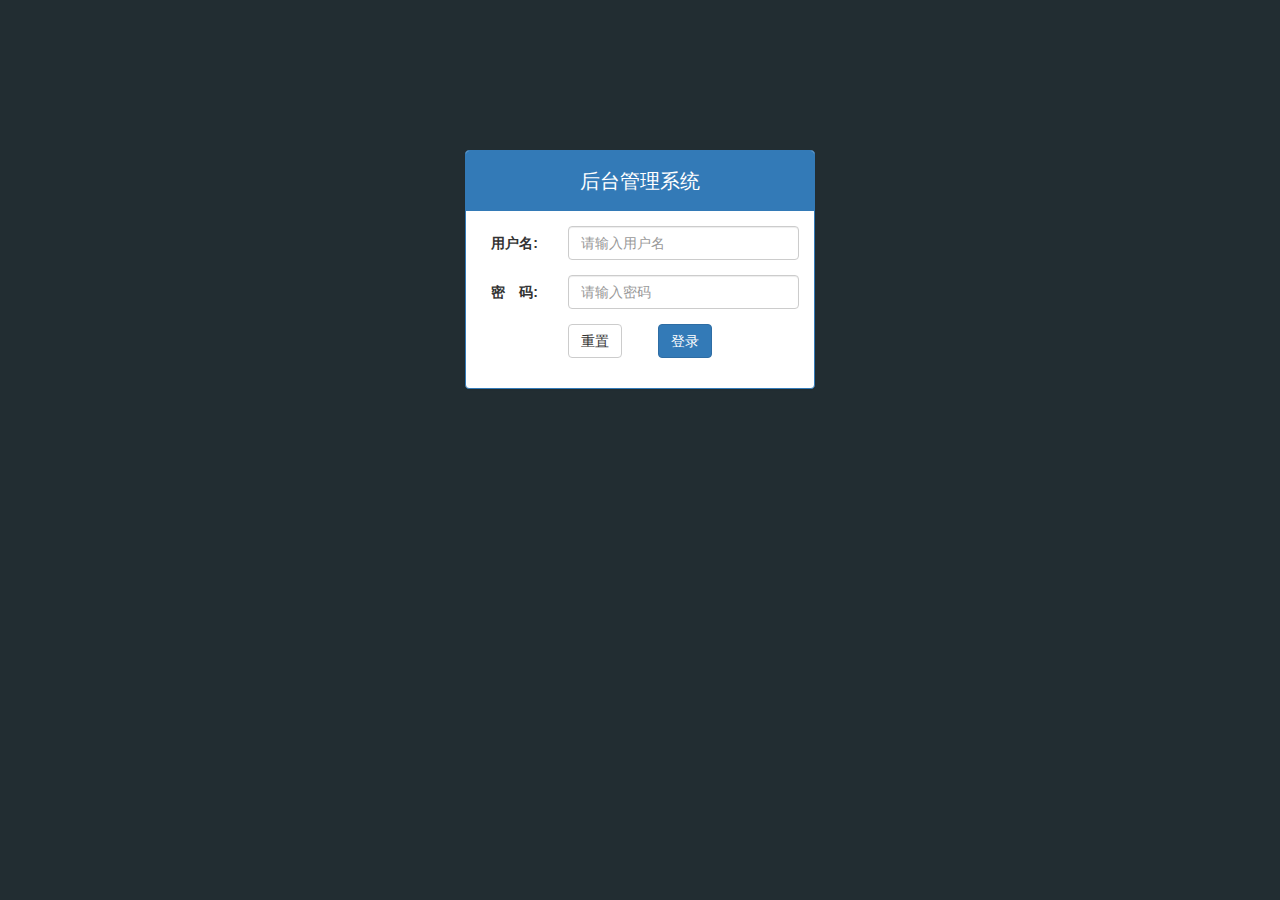
<file: public/back2/index.html>
<!DOCTYPE html>
<html lang="en">

<head>
    <meta charset="UTF-8">
    <meta name="viewport" content="width=device-width, initial-scale=1.0">
    <meta http-equiv="X-UA-Compatible" content="ie=edge">
    <link rel="stylesheet" href="./lib/bootstrap/css/bootstrap.min.css">
    <link rel="stylesheet" href="./lib/bootstrap-validator/css/bootstrapValidator.min.css">
    <link rel="stylesheet" href="./css/index.css">
    <title>Document</title>
</head>

<body>
    <div class="container">
        <div class="col-lg-4 col-lg-offset-4 btn_150">
            <div class="panel panel-primary">
                <div class="panel-heading">
                    <h3 class="panel-title">后台管理系统</h3>
                </div>
                <div class="panel-body">
                    <form class="form-horizontal" id="from">
                        <div class="form-group">
                            <label for="username" class="col-sm-3 control-label">用户名:</label>
                            <div class="col-sm-9">
                                <input type="text" class="form-control" id="username" name="username" placeholder="请输入用户名">
                            </div>
                        </div>
                        <div class="form-group">
                            <label for="password" class="col-sm-3 control-label">密　码:</label>
                            <div class="col-sm-9">
                                <input type="password" class="form-control" id="password" name="password" placeholder="请输入密码">
                            </div>
                        </div>
                        <div class="form-group">
                            <div class="col-sm-offset-3 col-sm-6">
                                <button type="reset" class="btn btn-default pull-left reset">重置</button>
                                <button type="submit" class="btn btn-primary pull-right">登录</button>
                            </div>
                        </div>
                    </form>
                </div>
            </div>
        </div>
    </div>
    <script src="./lib/jquery/jquery.js"></script>
    <script src="./lib/bootstrap/js/bootstrap.min.js"></script>
    <script src="./lib/bootstrap-validator/js/bootstrapValidator.min.js"></script>
    <script src="./js/index.js"></script>
</body>

</html>
</file>
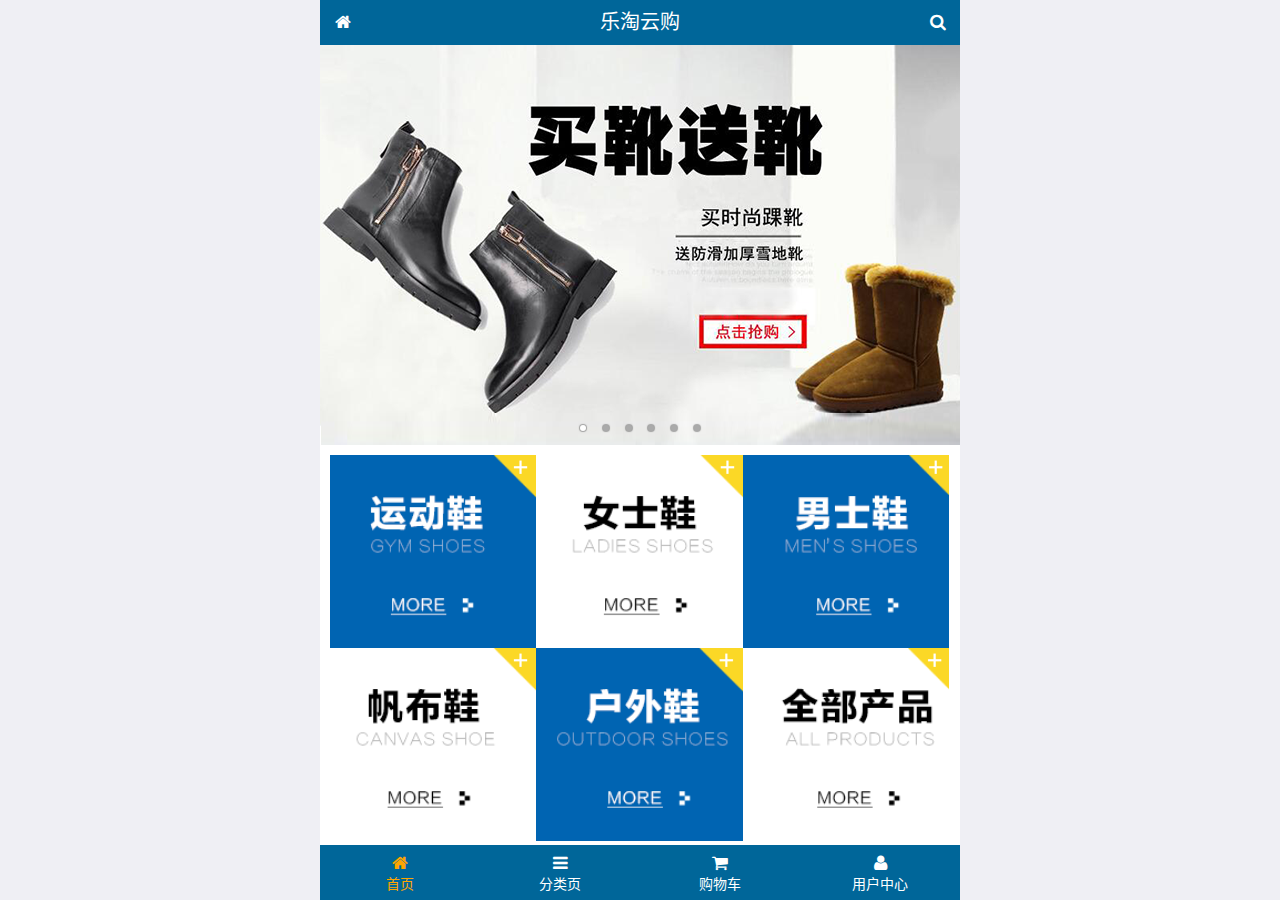
<file: public/mobile/index.html>
<!DOCTYPE html>
<html lang="zh-CN">
<head>
  <meta charset="UTF-8">
  <title>乐淘商城</title>
  <meta name="viewport" content="width=device-width, user-scalable=no, initial-scale=1.0, maximum-scale=1.0, minimum-scale=1.0">
  <!-- 引入字体图标库的css -->
  <link rel="stylesheet" href="./lib/fa/css/font-awesome.min.css">
  <link rel="stylesheet" href="./lib/mui/css/mui.css">
  <link rel="stylesheet" href="./css/common.css">
  <link rel="stylesheet" href="./css/index.css">
  <link rel="icon" href="favicon.ico">
</head>
<body>
<!--<span class="fa fa-pause"></span>-->
<!--<span class="mui-icon mui-icon-camera"></span>-->

<!-- 全屏容器 -->
<div class="lt_container">

  <!-- 乐淘头部 -->
  <div class="lt_header">
    <a href="index.html" class="icon_left"><i class="fa fa-home"></i></a>
    <h3>乐淘云购</h3>
    <a href="search.html" class="icon_right"><i class="fa fa-search"></i></a>
  </div>

  <!-- 乐淘主体 -->
  <div class="lt_main">
    <div class="mui-scroll-wrapper">
      <div class="mui-scroll">
        <!--这里放置真实显示的DOM内容-->

        <!-- 轮播图 -->
        <div class="mui-slider">

          <!-- 图片区域 -->
          <div class="mui-slider-group mui-slider-loop">
            <!-- 添加假图 -->
            <div class="mui-slider-item mui-slider-item-duplicate">
              <a href="#"><img src="./images/banner6.png" /></a>
            </div>

            <div class="mui-slider-item"><a href="#"><img src="./images/banner1.png" /></a></div>
            <div class="mui-slider-item"><a href="#"><img src="./images/banner2.png" /></a></div>
            <div class="mui-slider-item"><a href="#"><img src="./images/banner3.png" /></a></div>
            <div class="mui-slider-item"><a href="#"><img src="./images/banner4.png" /></a></div>
            <div class="mui-slider-item"><a href="#"><img src="./images/banner5.png" /></a></div>
            <div class="mui-slider-item"><a href="#"><img src="./images/banner6.png" /></a></div>

            <!-- 添加假图 -->
            <div class="mui-slider-item mui-slider-item-duplicate">
              <a href="#"><img src="./images/banner1.png" /></a>
            </div>
          </div>

          <!-- 小圆点结构 -->
          <div class="mui-slider-indicator">
            <div class="mui-indicator mui-active"></div>
            <div class="mui-indicator"></div>
            <div class="mui-indicator"></div>
            <div class="mui-indicator"></div>
            <div class="mui-indicator"></div>
            <div class="mui-indicator"></div>
          </div>

        </div>

        <!-- 导航区域 -->
        <div class="lt_nav">
          <ul class="mui-clearfix">
            <li><a href="#"><img src="./images/nav1.png" alt=""></a></li>
            <li><a href="#"><img src="./images/nav2.png" alt=""></a></li>
            <li><a href="#"><img src="./images/nav3.png" alt=""></a></li>
            <li><a href="#"><img src="./images/nav4.png" alt=""></a></li>
            <li><a href="#"><img src="./images/nav5.png" alt=""></a></li>
            <li><a href="#"><img src="./images/nav6.png" alt=""></a></li>
          </ul>
        </div>

        <!-- 产品区域 -->
        <div class="lt_product">
          <ul>
            <li class="lt_product_item">
              <a href="#">
                <img src="./images/product.jpg" alt="">
                <p class="info mui-ellipsis-2">adidas阿迪达斯 男式 场下休闲篮球鞋S83700场下休闲篮球鞋S83700 </p>
                <p>
                  <span class="price">¥560</span>
                  <span class="oldPrice">¥580</span>
                </p>
                <button class="mui-btn mui-btn-primary">立即购买</button>
              </a>
            </li>
            <li class="lt_product_item">
              <a href="#">
                <img src="./images/product.jpg" alt="">
                <p class="info mui-ellipsis-2">adidas阿迪达斯 男式 场下休闲篮球鞋S83700场下休闲篮球鞋S83700 </p>
                <p>
                  <span class="price">¥560</span>
                  <span class="oldPrice">¥580</span>
                </p>
                <button class="mui-btn mui-btn-primary">立即购买</button>
              </a>
            </li>
            <li class="lt_product_item">
              <a href="#">
                <img src="./images/product.jpg" alt="">
                <p class="info mui-ellipsis-2">adidas阿迪达斯 男式 场下休闲篮球鞋S83700场下休闲篮球鞋S83700 </p>
                <p>
                  <span class="price">¥560</span>
                  <span class="oldPrice">¥580</span>
                </p>
                <button class="mui-btn mui-btn-primary">立即购买</button>
              </a>
            </li>
            <li class="lt_product_item">
              <a href="#">
                <img src="./images/product.jpg" alt="">
                <p class="info mui-ellipsis-2">adidas阿迪达斯 男式 场下休闲篮球鞋S83700场下休闲篮球鞋S83700 </p>
                <p>
                  <span class="price">¥560</span>
                  <span class="oldPrice">¥580</span>
                </p>
                <button class="mui-btn mui-btn-primary">立即购买</button>
              </a>
            </li>
            <li class="lt_product_item">
              <a href="#">
                <img src="./images/product.jpg" alt="">
                <p class="info mui-ellipsis-2">adidas阿迪达斯 男式 场下休闲篮球鞋S83700场下休闲篮球鞋S83700 </p>
                <p>
                  <span class="price">¥560</span>
                  <span class="oldPrice">¥580</span>
                </p>
                <button class="mui-btn mui-btn-primary">立即购买</button>
              </a>
            </li>
            <li class="lt_product_item">
              <a href="#">
                <img src="./images/product.jpg" alt="">
                <p class="info mui-ellipsis-2">adidas阿迪达斯 男式 场下休闲篮球鞋S83700场下休闲篮球鞋S83700 </p>
                <p>
                  <span class="price">¥560</span>
                  <span class="oldPrice">¥580</span>
                </p>
                <button class="mui-btn mui-btn-primary">立即购买</button>
              </a>
            </li>
            <li class="lt_product_item">
              <a href="#">
                <img src="./images/product.jpg" alt="">
                <p class="info mui-ellipsis-2">adidas阿迪达斯 男式 场下休闲篮球鞋S83700场下休闲篮球鞋S83700 </p>
                <p>
                  <span class="price">¥560</span>
                  <span class="oldPrice">¥580</span>
                </p>
                <button class="mui-btn mui-btn-primary">立即购买</button>
              </a>
            </li>
            <li class="lt_product_item">
              <a href="#">
                <img src="./images/product.jpg" alt="">
                <p class="info mui-ellipsis-2">adidas阿迪达斯 男式 场下休闲篮球鞋S83700场下休闲篮球鞋S83700 </p>
                <p>
                  <span class="price">¥560</span>
                  <span class="oldPrice">¥580</span>
                </p>
                <button class="mui-btn mui-btn-primary">立即购买</button>
              </a>
            </li>
          </ul>
        </div>

      </div>
    </div>
  </div>

  <!-- 乐淘底部 -->
  <div class="lt_footer">
    <ul>
      <li><a href="index.html" class="current"><i class="fa fa-home"></i><p>首页</p></a></li>
      <li><a href="category.html"><i class="fa fa-bars"></i><p>分类页</p></a></li>
      <li><a href="cart.html"><i class="fa fa-shopping-cart"></i><p>购物车</p></a></li>
      <li><a href="user.html"><i class="fa fa-user"></i><p>用户中心</p></a></li>
    </ul>
  </div>
</div>


<script src="./lib/zepto/zepto.min.js"></script>
<script src="./lib/mui/js/mui.js"></script>
<script src="./js/common.js"></script>
</body>
</html>
</file>
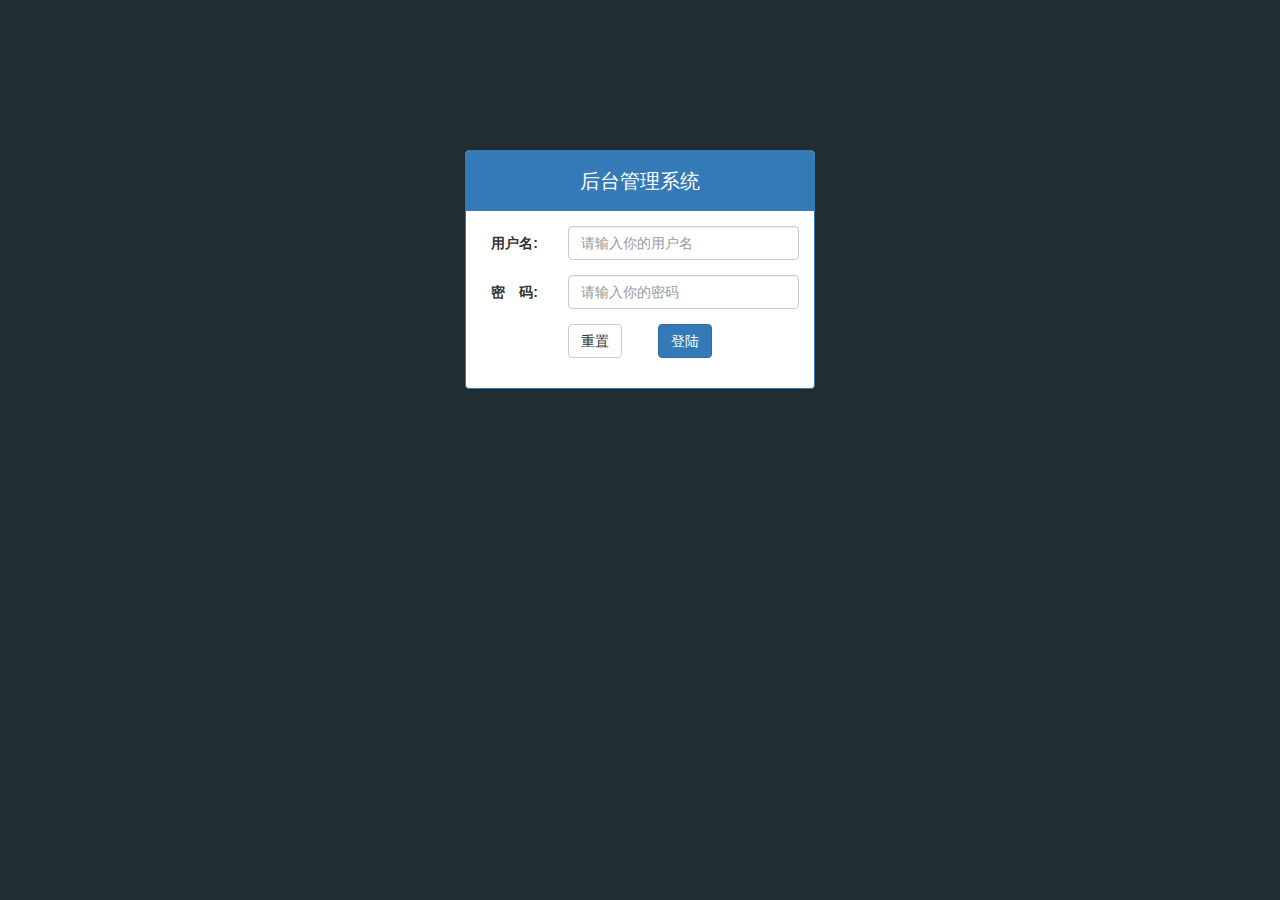
<file: public/back1/login.html>
<!DOCTYPE html>
<html lang="en">
<head>
    <meta charset="UTF-8">
    <meta name="viewport" content="width=device-width, initial-scale=1.0">
    <meta http-equiv="X-UA-Compatible" content="ie=edge">
    <link rel="stylesheet" href="./lib/bootstrap/css/bootstrap.min.css">
    <link rel="stylesheet" href="./lib/bootstrap-validator/css/bootstrapValidator.min.css">
    <link rel="stylesheet" href="./css/login.css">
    <title>乐淘电商</title>
</head>
<body>
    <div class="container">
        <div class="col-lg-4 col-lg-offset-4 mt_150">
            <div class="panel panel-primary">
                <div class="panel-heading">
                  <h3 class="panel-title">后台管理系统</h3>
                </div>
                <div class="panel-body">
                    <form class="form-horizontal" id="form">
                        <div class="form-group">
                          <label for="username" class="col-sm-3 control-label">用户名:</label>
                          <div class="col-sm-9">
                            <input type="text" class="form-control" id="username" name="username" placeholder="请输入你的用户名">
                          </div>
                        </div>
                        <div class="form-group">
                          <label for="password" class="col-sm-3 control-label">密　码:</label>
                          <div class="col-sm-9">
                            <input type="password" class="form-control" id="password" name="password" placeholder="请输入你的密码">
                          </div>
                        </div>
                        <div class="form-group">
                          <div class="col-sm-offset-3 col-sm-6">
                            <button type="reset" class="btn btn-default pull-left resett">重置</button>
                            <button type="submit" class="btn btn-primary pull-right">登陆</button>
                          </div>
                        </div>
                    </form>
                </div>
              </div>
        </div>
    </div>
    <script src="./lib/jquery/jquery.min.js"></script>
    <script src="./lib/bootstrap/js/bootstrap.min.js"></script>
    <script src="./lib/bootstrap-validator/js/bootstrapValidator.min.js"></script>
    <script src="./js/login.js"></script>
</body>
</html>
</file>
<file: public/back2/css/index.css>
body {
    background-color: #222D32;
}
.panel-heading {
    text-align: center;
    height: 60px;
    
}
.panel-title {
    font-size: 20px;
    line-height: 40px;
}
.btn_150{
    margin-top: 150px;
}
</file>
<file: public/mobile/css/common.css>
html, body {
  width: 100%;
  height: 100%;
}

ul {
  list-style: none;
  margin: 0;
  padding: 0;
}
img {
  display: block;
  width: 100%;
}

/* 全屏容器 */
.lt_container {
  width: 100%;
  height: 100%;
  background-color: #fff;
  min-width: 320px;
  max-width: 640px;
  margin: 0 auto;
  position: relative;
  padding-top: 45px;
  padding-bottom: 55px;
}

.lt_header {
  position: absolute;
  left: 0;
  top: 0;
  width: 100%;
  height: 45px;
  background-color: #006699;
  padding-left: 45px;
  padding-right: 45px;
}

.lt_header .icon_left,
.lt_header .icon_right {
  width: 45px;
  height: 45px;
  line-height: 45px;
  text-align: center;
  position: absolute;
  top: 0;
  color: #fff;
}
.lt_header .icon_left {
  left: 0;
}
.lt_header .icon_right {
  right: 0;
}

.lt_header h3 {
  height: 45px;
  line-height: 45px;
  color: #fff;
  font-size: 20px;
  text-align: center;
  margin: 0;
  font-weight: normal;
}



.lt_footer {
  position: absolute;
  left: 0;
  bottom: 0;
  width: 100%;
  height: 55px;
  background-color: #006699;
  overflow: hidden;
}
.lt_footer li {
  float: left;
  width: 25%;
  text-align: center;
}
.lt_footer li a {
  width: 100%;
  height: 100%;
  display: block;
  color: #fff;
  padding-top: 8px;
}
.lt_footer li p {
  color: #fff;
  margin: 0;
}

.lt_footer li a.current {
  color: orange;
}
.lt_footer li a.current p{
  color: orange;
}



.lt_main {
  width: 100%;
  height: 100%;
  position: relative;
}



/* 公共的搜索框样式 */
.lt_search {
  padding: 10px;
  position: relative;
}
.lt_search .search_input {
  height: 34px;
  font-size: 12px;
  margin: 0;
  border-radius: 5px;
  border: 1px solid #007AFF;
}
.lt_search .search_btn {
  position: absolute;
  right: 10px;
  top: 10px;
  border-radius: 0 5px 5px 0;
}



/* 公共的商品样式 */
.lt_product {
  padding: 10px;
}
.lt_product_item {
  border: 1px solid #ccc;
  padding: 10px;
  float: left;
  width: 48%;
  margin-bottom: 10px;
  text-align: center;
}
.lt_product_item a {
  display: block;
  width: 100%;
  height: 100%;
}
.lt_product_item:nth-child(2n+1) {
  margin-right: 4%;
}
.lt_product_item .info {
  text-align: left;
  height: 40px;
}
.lt_product_item .price {
  color: red;
}
.lt_product_item .oldPrice {
  text-decoration: line-through;
}

.lt_product_item img {
  width: 130px;
  height: 130px;
  margin: 0 auto;
}



/* 公共的尺码样式 */
.lt_size span {
  width: 25px;
  height: 25px;
  text-align: center;
  line-height: 25px;
  display: inline-block;
  border: 1px solid #ccc;
  font-size: 12px;
  margin: 3px 0;
}
.lt_size span.current {
  background-color: orange;
  color: #fff;
}
</file>
<file: public/mobile/css/index.css>
.lt_nav {
  padding: 10px;
}
.lt_nav li {
  float: left;
  width: 33.3%;
}
.lt_nav li a {
  display: block;
}
</file>
<file: public/back1/css/login.css>
body {
    background-color: #222D32;
}
.panel-heading {
    height: 60px;
    text-align: center
}
.panel-title {
    font-size: 20px;
    line-height: 40px;
}
.mt_150 {
    margin-top: 150px;
}
</file>
<file: public/back2/lib/bootstrap-validator/css/bootstrapValidator.min.css>
/*!
 * BootstrapValidator (http://bootstrapvalidator.com)
 * The best jQuery plugin to validate form fields. Designed to use with Bootstrap 3
 *
 * @version     v0.5.1, built on 2014-08-22 4:55:09 PM
 * @author      https://twitter.com/nghuuphuoc
 * @copyright   (c) 2013 - 2014 Nguyen Huu Phuoc
 * @license     MIT
 */

.bv-form .help-block{margin-bottom:0}.bv-form .tooltip-inner{text-align:left}.nav-tabs li.bv-tab-success>a{color:#3c763d}.nav-tabs li.bv-tab-error>a{color:#a94442}
</file>
<file: public/back1/lib/bootstrap-validator/css/bootstrapValidator.min.css>
/*!
 * BootstrapValidator (http://bootstrapvalidator.com)
 * The best jQuery plugin to validate form fields. Designed to use with Bootstrap 3
 *
 * @version     v0.5.1, built on 2014-08-22 4:55:09 PM
 * @author      https://twitter.com/nghuuphuoc
 * @copyright   (c) 2013 - 2014 Nguyen Huu Phuoc
 * @license     MIT
 */

.bv-form .help-block{margin-bottom:0}.bv-form .tooltip-inner{text-align:left}.nav-tabs li.bv-tab-success>a{color:#3c763d}.nav-tabs li.bv-tab-error>a{color:#a94442}
</file>
